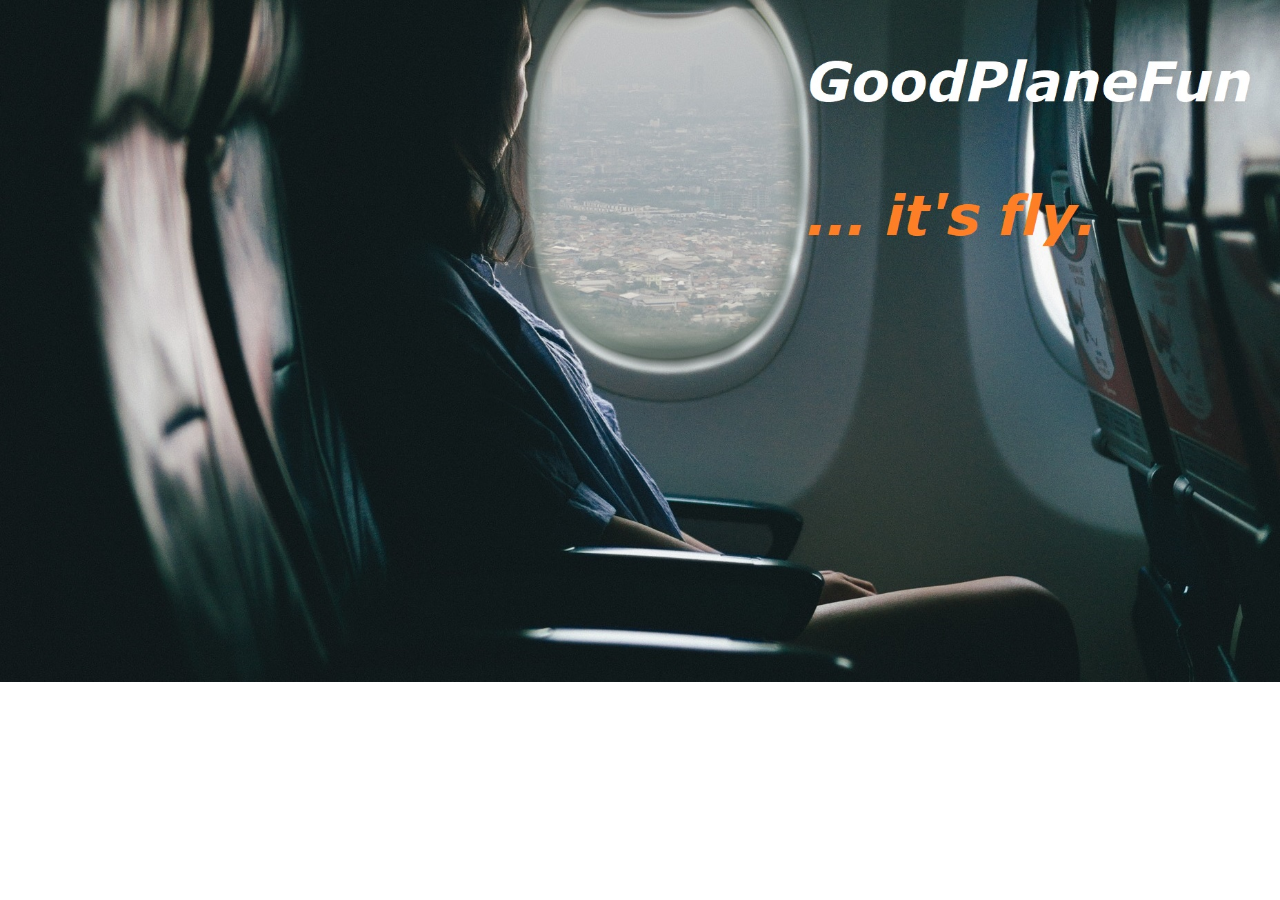
<file: index.html>
<!DOCTYPE html>
<html lang="en">
<head>
    <meta charset="UTF-8">
    <meta name="viewport" content="width=device-width, initial-scale=1.0">
    <meta http-equiv="X-UA-Compatible" content="ie=edge">
    <link rel="stylesheet" href="style.css">
    <title>GoodPlaneFun</title>
    </head>
    <body>
        <div>
      <a href="page2.html">       <img src="plane7.jpg" width="100%">
        </a>
    </div>
    </body>
    </html>
</file>
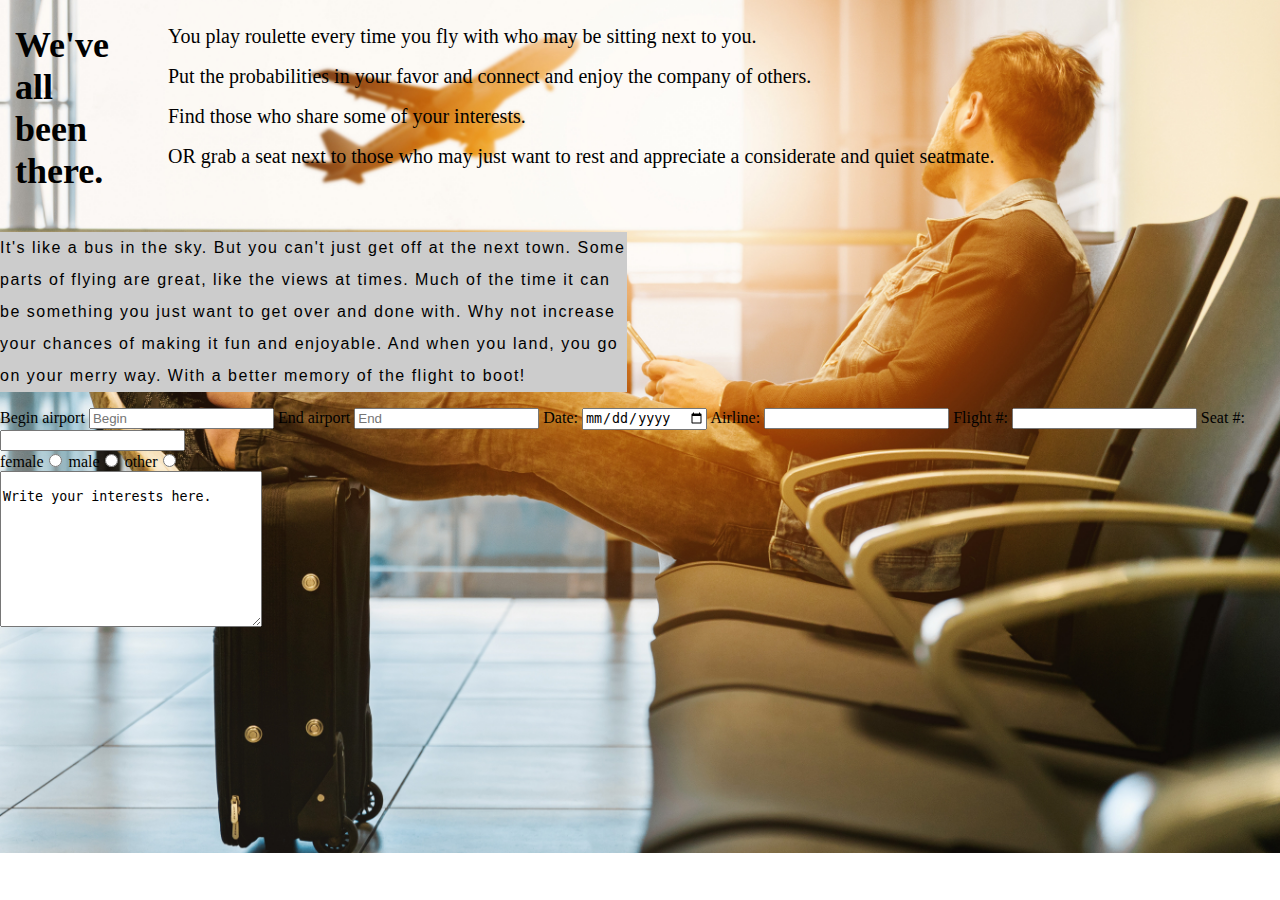
<file: page2.html>
<!DOCTYPE html>
<html lang="en">
<head>
    <meta charset="UTF-8">
    <meta name="viewport" content="width=device-width, initial-scale=1.0">
    <meta http-equiv="X-UA-Compatible" content="ie=edge">
    <title>GoodPlaneFun</title>
    <link rel="stylesheet" href="style.css">
</head>
<body class="page2" width="100%">
    <section class="row">
        <div class="tenth">
                <h1>We've <br> 
                    all <br>
                    been<br> 
                    there.
                </h1>
       </div>
       <div class="tenthx9">
           <ol>
               <li>
               You play roulette every time you fly with who may be sitting next to you.
               </li>
               <li>
                    Put the probabilities in your favor and connect and enjoy the company of others.
               </li>
               <li>
                    Find those who share some of your interests.
               </li>
               <li>
                    OR grab a seat next to those who may just want to rest and appreciate 
                    a considerate and quiet seatmate.
               </li>
            </ol>
            
            
       </div>
    </section>
    <section class="tenthx5">
             <p>It's like a bus in the sky. But you can't just get 
                 off at the next town. Some parts of flying are great, like the 
                 views at times. Much of the time it can be something you
                  just want to get over and done with. Why not 
                increase your chances of making it fun and enjoyable. And 
                when you land, you go on your merry way. With a better memory
                of the flight to boot!   
            </p>    
    </section>
                <form>
            <!-- * if needed a flight, process:
                   				  
            
                    age range
                    gender
                    interests
                    no talk about: -->
            <div>

                    Begin airport
                    <input type="text" placeholder="Begin">

        
                    End airport
                    <input type="text" placeholder="End">
        
        Date:          <input type="date">
        
            Airline:
            <input type="text">
        
                    Flight #: 
                    <input type="text">
                    Seat #: 
                    <input type="text">
                    <section>
                        female<input type="radio" name="gender" id="F">
                        male<input type="radio" name="gender" id="M">
                        other<input type="radio" name="gender" id="O">
                    </section>
                    <section>
                        <textarea name="" id="" cols="30" rows="10">
                            Write your interests here.
                        </textarea>
                    </section>
                   
     
            
                </form>

            </div>
</body>
</html>
</file>
<file: style.css>
* {
    box-sizing: border-box;
}
body {
    margin: 0;
    padding: 0;
}
.page1 {
    background-color: #111111;    
}
.page1 a {
    color: none;
    text-decoration: none;
}

.page2 {
    background: url("airport1.jpg");
    background-size: cover;
    background-repeat: no-repeat;
}
.page2 h1 {
    font-size: 36px;
    padding-left: 15px;
    font-weight: bolder;
}
.page2 li {
    font-size: 20px;
    line-height: 40px;
    list-style-type: none;
}

.page2 p {
    font-size: 16px;
    line-height: 32px;
    letter-spacing: 1.5px;
    font-family: Arial, Helvetica, sans-serif;
    background-color: #ccc;
    
}
.row {
    display: flex;
    width: 100%;
    }

.tenth {
    width: 10%;
} 

.tenthx9 {
    width: 90%;
}

.tenthx5 {
    width: 49%;
}
</file>
